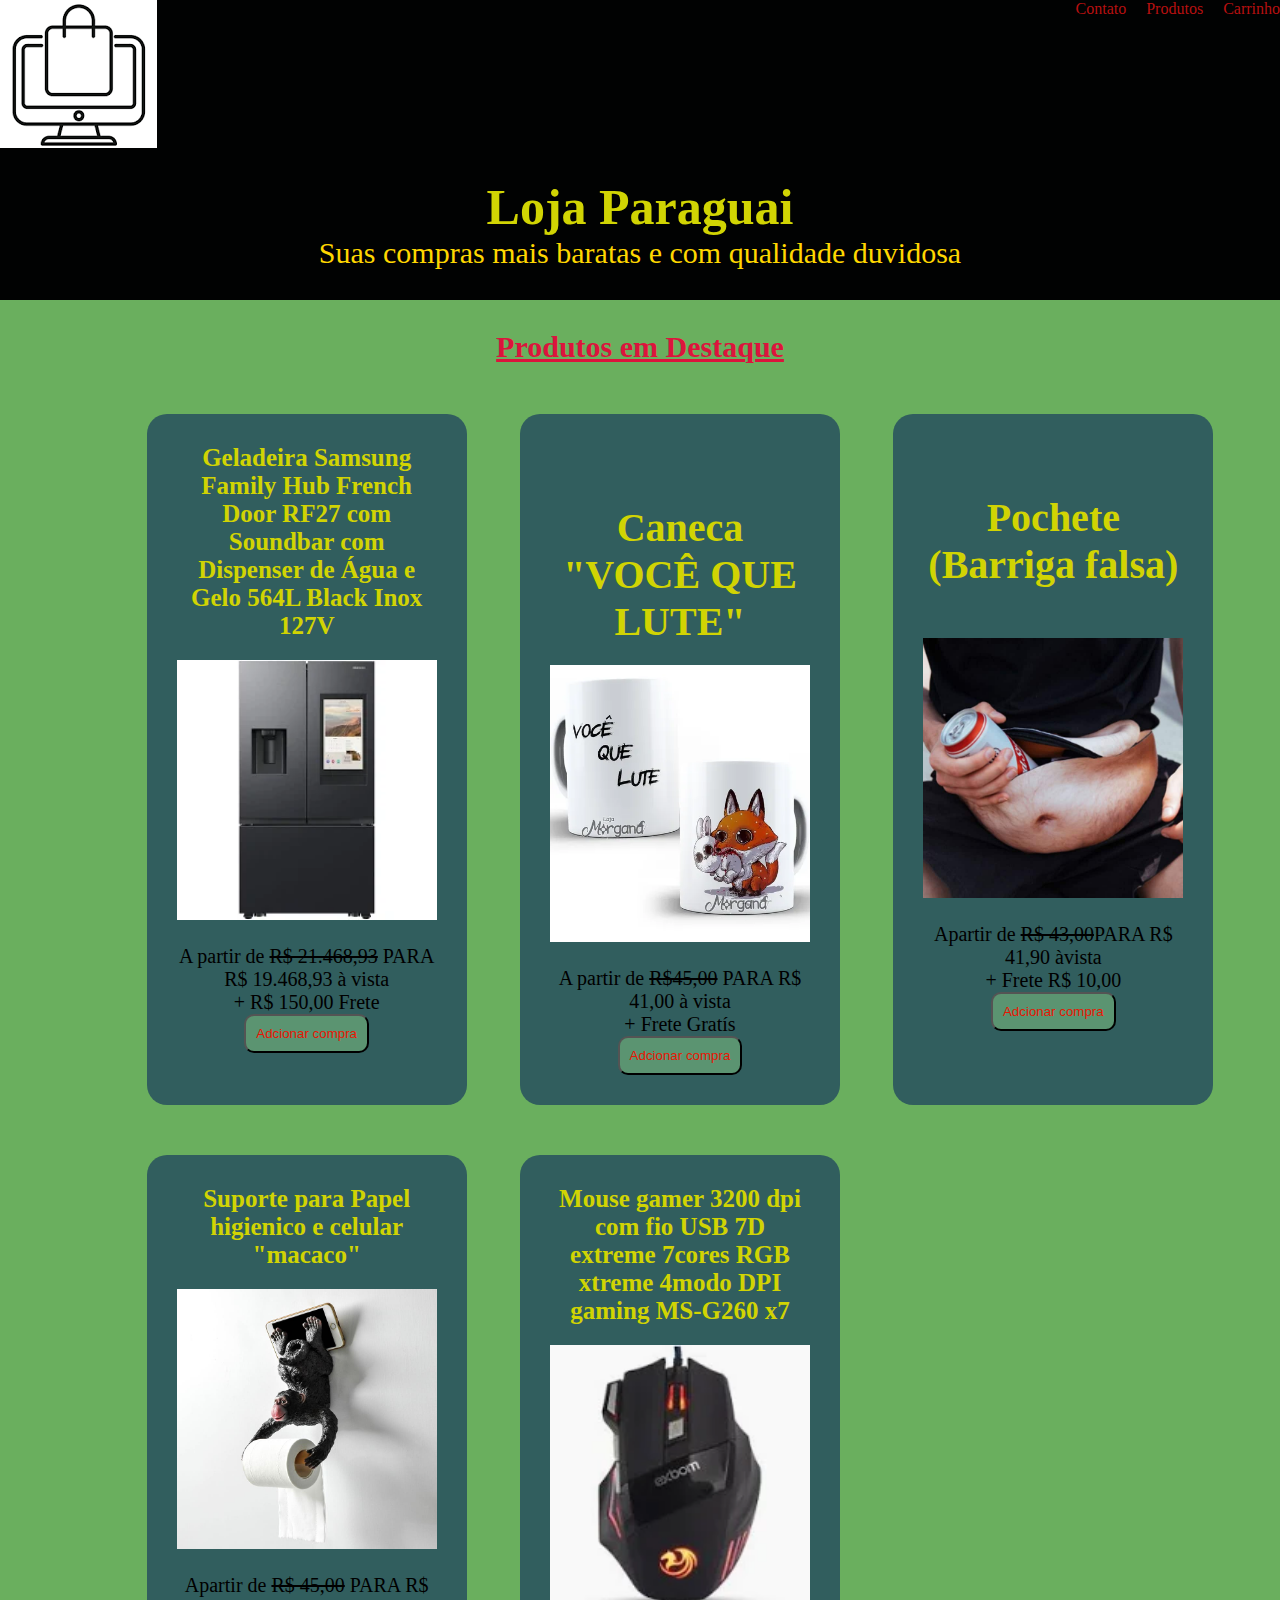
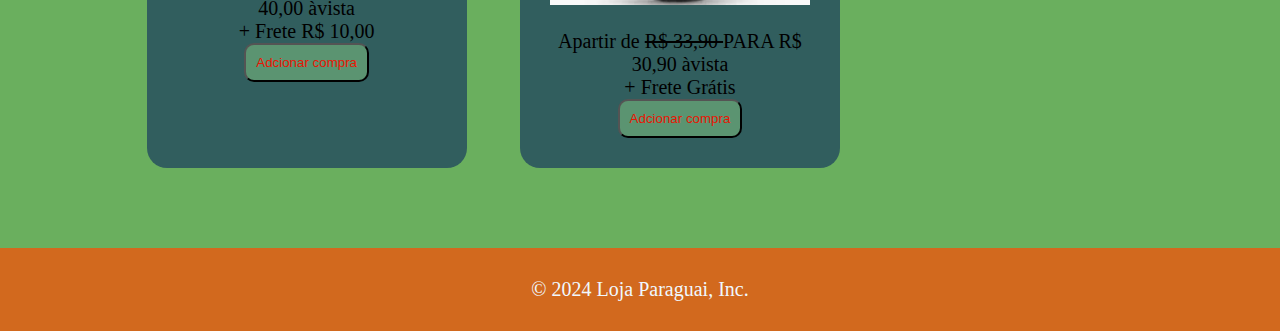
<file: index.html>
<!DOCTYPE html>
<html lang="en">
<head>
    <meta charset="UTF-8">
    <meta name="viewport" content="width=device-width, initial-scale=1.0">
    <title>Loja Paraguai</title>
</head>
<link rel="stylesheet" href="estilo.css">
<header class="topo">
    <nav class="navegacao">
        <img src="img/download.png" >
    <ul class="menu">
        <li> 
            <a href="contato.html">Contato</a></li>
        <li>
            <a href="produtos.html">Produtos</a></li>
        <li>
            <a href="index.html">Carrinho</a></li>
        
    </ul>
</nav>
<h1 class="titulo2">Loja Paraguai</h1>
<P class="texto2">Suas compras mais baratas e com qualidade duvidosa</P>


</header>
<body>
    <main>
        <h1 class="destaque">Produtos em Destaque</h1>
        <div class="grade">
           
            
                  <!--produto1-->


                <article class="materia">
                    <h1 class="titulo">Geladeira Samsung Family Hub French Door RF27 com Soundbar com Dispenser de Água e Gelo 564L Black Inox 127V</h1>
                    <img src="img/geladeira.webp">
                    <p class="">A partir de
                       <s>R$ 21.468,93</s> PARA R$ 19.468,93
                         à vista</p>
                    <p> + R$ 150,00 Frete</p>
                    <button class="botao">Adcionar compra</button>
            
                </article>

                <!--produto2-->



                <article class="caneca">
                    <h1 class="titulo2">Caneca "VOCÊ QUE LUTE"</h1>
                    <img src="img/caneca.webp">
                    <p class="">A partir de 
                       <S>R$45,00</S> PARA R$ 41,00
                     à vista </p>
                    <p>+ Frete Gratís</p>
                    <button class="botao">Adcionar compra</button>
            
            
                </article>

                <!--produto3-->

                
                <article class="pochete">
                    <h1 class="titulo3">Pochete (Barriga falsa)</h1>
                    <img src="img/pochete.jpg">
                    <p class="">Apartir de 
                        <s>R$ 43,00</s >PARA R$ 41,90
                     àvista </p>
                    <p>+ Frete R$ 10,00</p>
                    <button class="botao">Adcionar compra</button>
            
                </article>
                <!--produto4-->

                
                <article class="materia">
                    <h1 class="titulo">Suporte para Papel higienico e celular "macaco"</h1>
                    <img src="img/2.jpg">
                    <p class="">Apartir de 
                        <s>R$ 45,00</s> PARA R$ 40,00
                     àvista  </p>
                    <p>+ Frete R$ 10,00</p>
                    <button class="botao">Adcionar compra</button>
            
                </article>
                <!--produto5-->
                
                 
                <article class="materia">
                    <h1 class="titulo">Mouse gamer 3200 dpi com fio USB 7D extreme 7cores RGB xtreme 4modo DPI gaming MS-G260 x7</h1>
                    <img src="img/mouse.webp">
                    <p class="">Apartir de 
                         <s>R$ 33,90 </s> PARA R$ 30,90
                    àvista </p>
                    <p>+ Frete Grátis </p>
                    <button class="botao" img src=>Adcionar compra</button>
            
                </article>
            
                
           
                 
                

           


        </div>
    </main>
    <footer  class="rodape" >
       <p>© 2024 Loja Paraguai, Inc.</p>
 </footer>
</body>
</html>
</file>
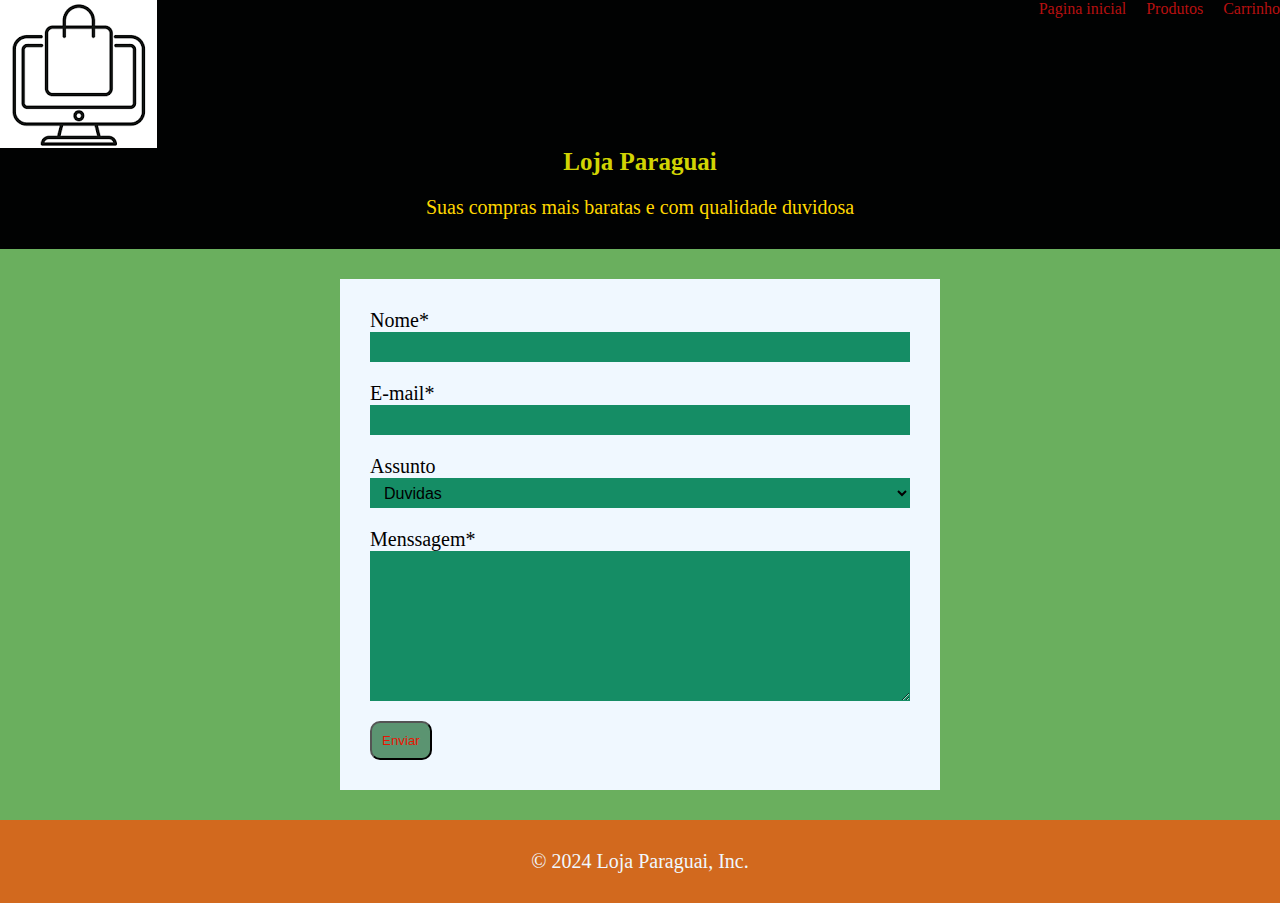
<file: contato.html>
<!DOCTYPE html>
<html lang="en">
<head>
    <meta charset="UTF-8">
    <meta name="viewport" content="width=device-width, initial-scale=1.0">
    <title>Document</title>
</head>
<link rel="stylesheet" href="estilo.css">
<header class="topo">
    <nav class="navegacao">
        <img src="img/download.png" >
    <ul class="menu">
        <li> 
            <a href="index.html">Pagina inicial</a></li>
        <li>
            <a href="produtos.html">Produtos</a></li>
        <li>
            <a href="Carrinho.html">Carrinho</a></li>
        
    </ul>
</nav>
<h1 class="titulo">Loja Paraguai</h1>
<P class="texto">Suas compras mais baratas e com qualidade duvidosa</P>
</header>
<body>
    <main>
       
        
<form class="contato">
        <label class="rotulo">
            Nome*
            <input type="text" class="campo"required>

        </label>

        <label class="rotulo">
            E-mail*
            <input type="email" class="campo"required>

        </label>

        <label class="rotulo">
            Assunto
            <select class="campo">
                <option>Duvidas</option>
                <option>Sugestões</option>
                <option>Críticas</option>
            
            </select>

        </label>
        <label class="rotulo">
            Menssagem*
            <textarea class="campo"required></textarea>

        </label>
        <button class="botao">Enviar</button>

</form>
        
    </main>



<body>
    <footer  class="rodape" >
        <p>© 2024 Loja Paraguai, Inc.</p>
  </footer>  
</body>
</html>
</file>
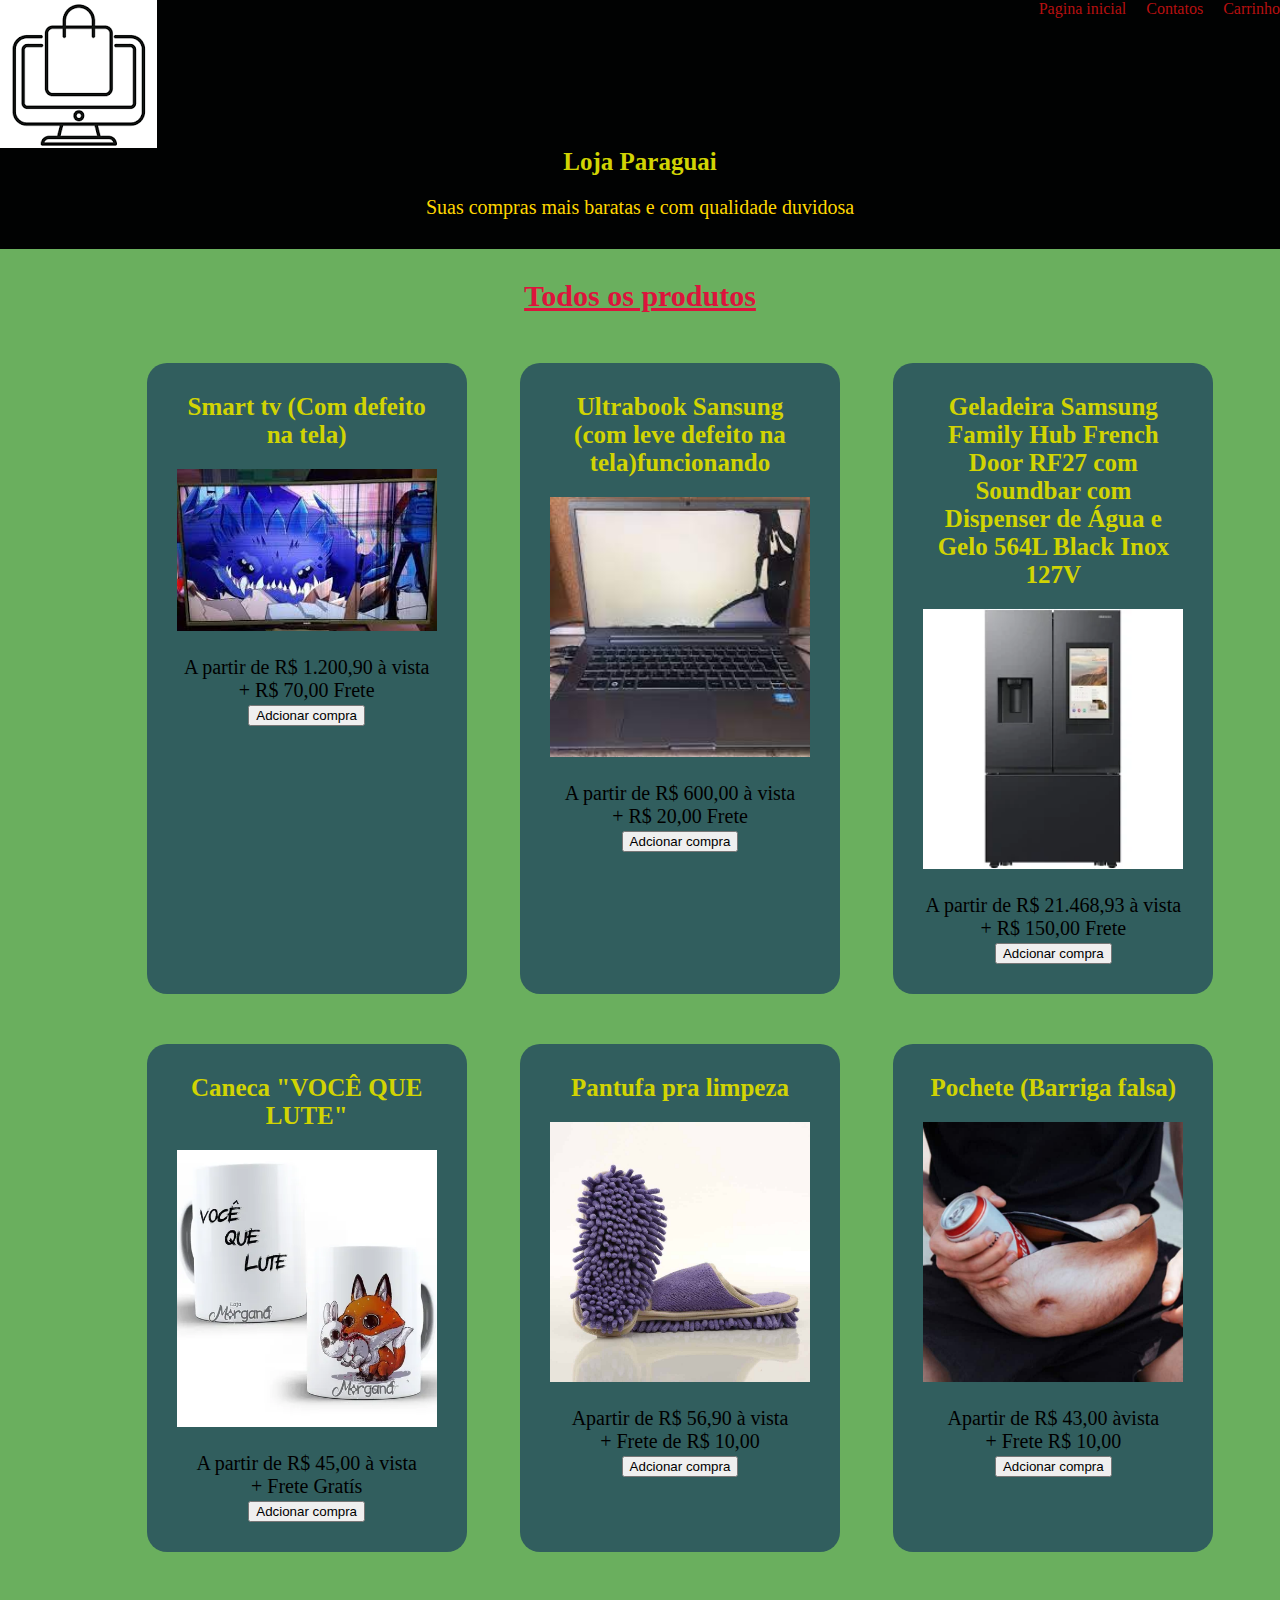
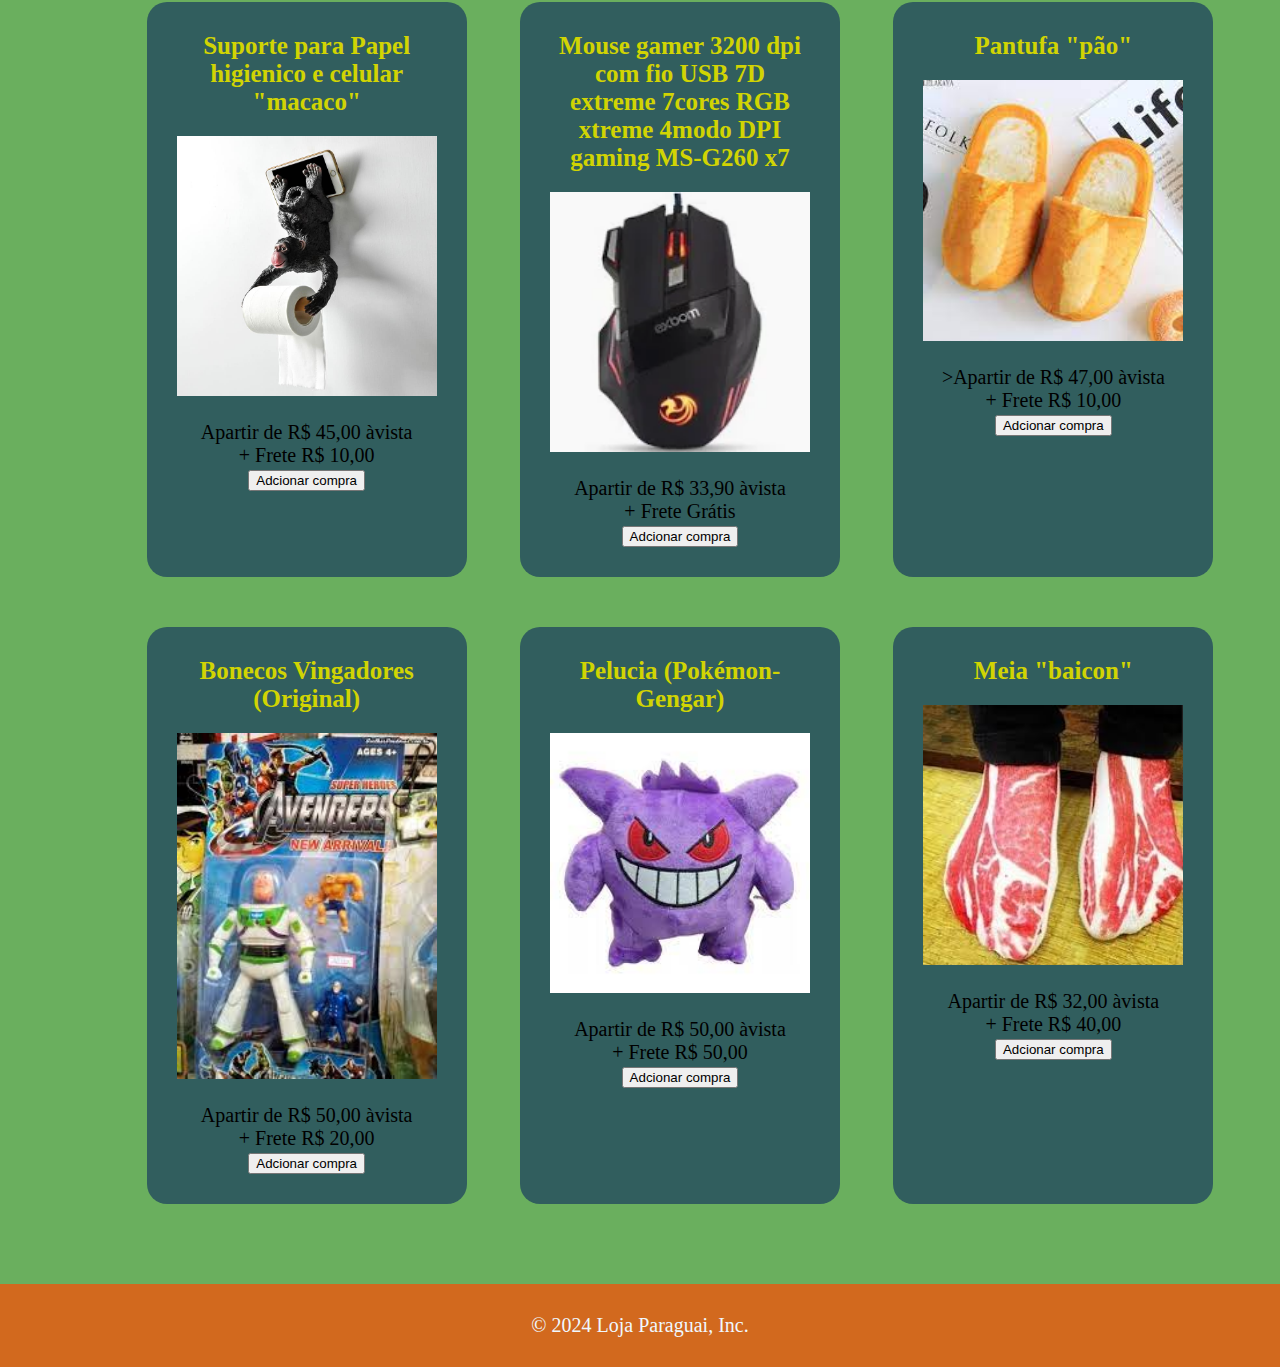
<file: produtos.html>
<!DOCTYPE html>
<html lang="en">
<head>
    <meta charset="UTF-8">
    <meta name="viewport" content="width=device-width, initial-scale=1.0">
    <title>Document</title>
</head>
<link rel="stylesheet" href="estilo.css">
<header class="topo">
    <nav class="navegacao">
        <img src="img/download.png" >
    <ul class="menu">
        <li> 
            <a href="index.html">Pagina inicial</a></li>
        <li>
            <a href="contato.html">Contatos</a></li>
        <li>
            <a href="Carrinho.html">Carrinho</a></li>
        
    </ul>
</nav>
<h1 class="titulo">Loja Paraguai</h1>
<P class="texto">Suas compras mais baratas e com qualidade duvidosa</P>
</header>
<body>
    <main>
        <h1 class="destaque">Todos os produtos</h1>
        <div class="grade">
            <!--Produto1-->
           
             <article class="materia">
                 <h1 class="titulo">Smart tv (Com defeito na tela)</h1>
                 <img src="img/tv queimada.jpg">
                 <p class="">A partir de 
                     R$ 1.200,90
                     à vista </p>
                 <p> + R$ 70,00  Frete</p>
                 <button>Adcionar compra</button>
             
                 </article>
 
                 <!--produto2-->
                 <article class="materia">
                     <h1 class="titulo">Ultrabook Sansung (com leve defeito na tela)funcionando</h1>
                     <img src="img/note book queimado.jpg">
                     <p class="">A partir de 
                         R$ 600,00
                         à vista </p>
                     <p class="">+ R$ 20,00 Frete</p>
                     <button>Adcionar compra</button>
             
             
                 </article>
 
                 <!--produto3-->
 
                 <article class="materia">
                     <h1 class="titulo">Geladeira Samsung Family Hub French Door RF27 com Soundbar com Dispenser de Água e Gelo 564L Black Inox 127V</h1>
                     <img src="img/geladeira.webp">
                     <p class="">A partir de
                         R$ 21.468,93
                         à vista</p>
                     <p> + R$ 150,00 Frete</p>
                     <button>Adcionar compra</button>
             
                 </article>
 
                 <!--produto4-->
 
 
 
                 <article class="materia">
                     <h1 class="titulo">Caneca "VOCÊ QUE LUTE"</h1>
                     <img src="img/caneca.webp">
                     <p class="">A partir de 
                         R$ 45,00 
                     à vista </p>
                     <p>+ Frete Gratís</p>
                     <button>Adcionar compra</button>
             
             
                 </article>
 
                 <!--produto5-->
 
 
 
 
 
                 <article class="materia">
                     <h1 class="titulo">Pantufa pra limpeza</h1>
                     <img src="img/pantufa-limpeza.jpg">
                     <p class="">Apartir de 
                         R$ 56,90 
                     à vista </p>
                     <p>+ Frete de R$ 10,00</p>
                     <button>Adcionar compra</button>
             
                 </article>
 
                 <!--produto6-->
 
                 
                 <article class="materia">
                     <h1 class="titulo">Pochete (Barriga falsa)</h1>
                     <img src="img/pochete.jpg">
                     <p class="">Apartir de 
                         R$ 43,00
                     àvista </p>
                     <p>+ Frete R$ 10,00</p>
                     <button>Adcionar compra</button>
             
                 </article>
                 <!--produto7-->
 
                 
                 <article class="materia">
                     <h1 class="titulo">Suporte para Papel higienico e celular "macaco"</h1>
                     <img src="img/2.jpg">
                     <p class="">Apartir de 
                        R$ 45,00 
                     àvista  </p>
                     <p>+ Frete R$ 10,00</p>
                     <button>Adcionar compra</button>
             
                 </article>
                 <!--produto8-->
                 
                  
                 <article class="materia">
                     <h1 class="titulo">Mouse gamer 3200 dpi com fio USB 7D extreme 7cores RGB xtreme 4modo DPI gaming MS-G260 x7</h1>
                     <img src="img/mouse.webp">
                     <p class="">Apartir de 
                         R$ 33,90 
                      àvista </p>
                     <p>+ Frete Grátis </p>
                     <button>Adcionar compra</button>
             
                 </article>
                 <!--produto9-->
                  
                 <article class="materia">
                     <h1 class="titulo">Pantufa "pão"</h1>
                     <img src="img/pantufa.jpg">
                     <p class="">>Apartir de 
                         R$ 47,00 
                      àvista </p>
                     <p>+ Frete R$ 10,00</p>
                     <button>Adcionar compra</button>
             
                 </article>
                 <!--produto10-->
                  
                 <article class="materia">
                     <h1 class="titulo">Bonecos Vingadores (Original)</h1>
                     <img src="img/bonecos piratas.jpg">
                     <p class="">Apartir de 
                         R$ 50,00 
                      àvista</p>
                     <p>+ Frete R$ 20,00</p>
                     <button>Adcionar compra</button>
             
                 </article>
                 <!--produto11-->
 
                  
                 <article class="materia">
                     <h1 class="titulo">Pelucia (Pokémon-Gengar)</h1>
                     <img src="img/pokemon.jpg">
                     <p class="">Apartir de 
                         R$ 50,00 
                      àvista</p>
                     <p>+ Frete R$ 50,00</p>
                     <button>Adcionar compra</button>
             
                 </article>
                 <!--produto12-->
                  
                 <article class="materia">
                     <h1 class="titulo">Meia "baicon"</h1>
                     <img src="img/meia.jpg">
                     <p class="">Apartir de 
                         R$ 32,00 
                      àvista </p>
                     <p>+ Frete R$ 40,00</p>
                     <button>Adcionar compra</button>
             
                 </article>
                  
                 
 
            
 
 
         </div>
     </main>
     <footer  class="rodape" >
        <p>© 2024 Loja Paraguai, Inc.</p>
  </footer>

    
</body>
</html>
</file>
<file: estilo.css>
*{
    margin: 0;
    box-sizing: border-box;
}
body{ 
    background-color: rgb(106, 175, 94);
    font-family: Calibri;
    font-size: 20px;
    color: black;
}

.topo {
    background-color: #010202;
    font-size: 14px;
    display: block;
    

}


.topo a {
    color: rgb(183, 16, 16);
    text-decoration: none;
    font-size: 16px;}



.titulo {
    text-align: center;
   color: rgb(209, 212, 3);
 padding-bottom: 20px;
font-size: 25px;


}
.titulo2{
    text-align: center;
    color: rgb(209, 212, 3);
    font-size: 50px;
}
.texto2{
    text-align: center;
    color: gold;
    padding-bottom: 30px;
    font-size: 30px;

}

.texto {
    text-align: center;
    padding-bottom: 30px;
    font-size: 20px;
    color: gold;

}
main {
    padding: 30px;
}

.menu {
    display: flex;
    margin-left: auto;
    list-style: none;
    text-align: right;

}
.menu li {
    text-align: right;
    margin-left: 20px;

}

.materia{
    width: 320px;
    background-color: rgb(49, 94, 94);
    padding: 30px;
    margin-bottom: 30px;
    text-align: center;
    margin-left: auto;
    margin-right: auto;
    border-radius: 20px;
}
.materia img{
    width: 100%;
    margin-bottom: 20PX;
   
}
.caneca{
    width: 320px;
    background-color: rgb(49, 94, 94);
    padding: 30px;
    margin-bottom: 30px;
    text-align: center;
    margin-left: auto;
    margin-right: auto;
    border-radius: 20px;
}
   

.caneca img{
    width: 100%;
    margin-bottom: 20PX;
    padding-top: 20px;
    
}
.caneca h1{
    font-size: 40px;
    padding-top: 30px;
}

.titulo2 {

    color: rgb(209, 212, 3);
    margin-top: 30px;
}
.pochete{
    width: 320px;
    background-color: rgb(49, 94, 94);
    padding: 30px;
    margin-bottom: 30px;
    text-align: center;
    margin-left: auto;
    margin-right: auto;
    border-radius: 20px;
}


.pochete img{
    width: 100%;
    margin-bottom: 20px;
    padding-top: 50px;

}
.pochete h1{
    font-size: 40px;
    padding-top:30px ;
}
.titulo3{
    margin-top: 20px;
    color: rgb(209, 212, 3);

}

.destaque{
    font-size: 30px;
    text-align: center;
    color: crimson;
}
.navegacao {
    display: flex;
    list-style: none;

}
.grade{
    display: grid;
    grid-template-columns: repeat(auto-fill,minmax(320px,1fr));
    gap: 20px;
    
    padding: 20px;
    padding-left: 100px;
    
    

}
.destaque{
    margin-bottom: 30px;
    text-decoration: underline;

}
.rodape {
    background-color: chocolate;
    color: aliceblue;
    padding: 30px;
    text-align: center;
    
   }
  
   .campo {
    display: block;
    width: 100%;
    height: 30px;
    font-size: 16px;
    padding-left: 10px;
    border:none;
    background-color: rgb(21, 141, 101);
}
.campo:focus {
    background-color: aliceblue;
    outline: none;
}
.rotulo {
    display: block;
    margin-bottom: 20px;
}
textarea.campo {
    height: 150px;
    padding: 10px;
    font-family: Calibri;

}
.contato {
    background-color: aliceblue;
    padding: 30px;
   max-width: 600px; 
    margin-left: auto;
    margin-right: auto;
}
.botao {
    color: rgb(232, 22, 3);
    background-color: rgb(91, 148, 113);
    text-decoration: none;
    padding: 10px;
    display: inline-block;
    border-radius: 10px;

}
</file>
